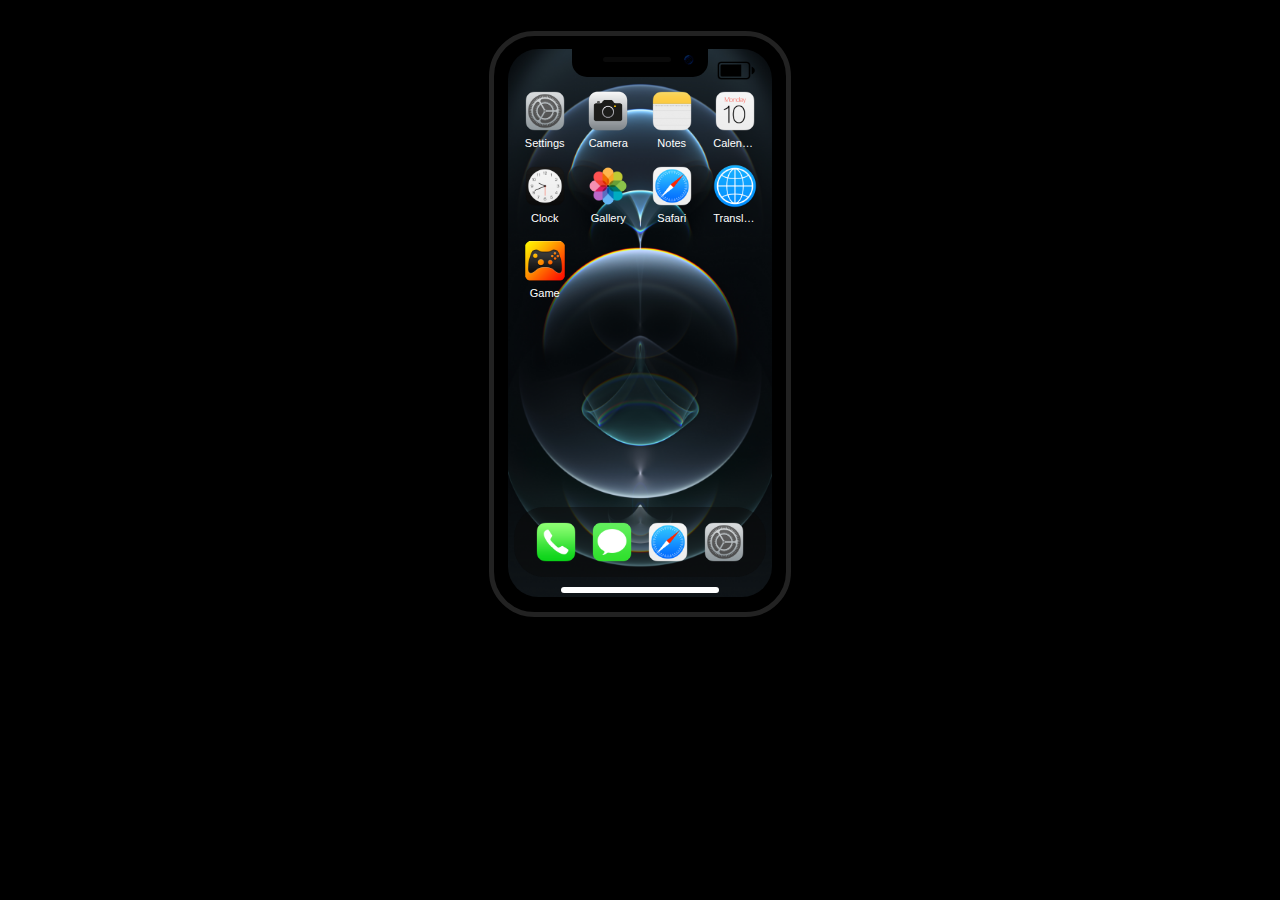
<file: index.html>
<!DOCTYPE html>
<html lang="en">

<head>
  <meta charset="UTF-8">
  <meta http-equiv="X-UA-Compatible" content="IE=edge">
  <meta name="viewport" content="width=device-width, initial-scale=1.0">
  <meta name="google-site-verification" content="TZmJpvJGmC07c7-c0HO-jUA6eMM7Heq7sFxzh0hV1k8" />
  <title>Phone</title>
  <link rel="stylesheet" href="./css/main.css">
</head>
st

<body>
  <div class="container">
    <div class="phone__box">
      <div class="phone__box-inner">

        <div class="phone__box-top">
          <span class="phone__box-camera"></span>
          <span class="phone__box-diynamic"></span>
        </div>
        <div class="time">
          <div class="time__times">
          </div>
          <div class="time__battery">
            <span class="data-battery">
            </span>
          </div>
        </div>

        <div class="phone__box-programs">
          <ul class=row>
            <li class="app">
              <div class="app-icon setting" onclick="openSettings()"></div>
              <div class="app-name">Settings</div>
            </li>
            <li class="app">
              <div class="app-icon camera"></div>
              <div class="app-name">Camera</div>
            </li>
            <li class="app">
              <div class="app-icon notes" onchange="notesBox()"></div>
              <div class="app-name">Notes</div>
            </li>
            <li class="app">
              <div class="app-icon calendars"></div>
              <div class="app-name">Calendar</div>
            </li>
          </ul>
          <ul class=row>
            <li class="app">
              <div class="app-icon clock" onclick="openClockBox()"></div>
              <div class="app-name">Clock</div>
            </li>
            <li class="app">
              <div class="app-icon photos"></div>
              <div class="app-name">Gallery</div>
            </li>
            <li class="app">
              <div class="app-icon icon__gugls" onclick="openGoogleSearch()"></div>
              <div class="app-name">Safari<div>
            </li>
            <li class="app">
              <div class="app-icon kril" onclick="blockTranslate()"></div>
              <div class="app-name">Translator</div>
            </li>
          </ul>
          <ul class=row>
            <li class="app">
              <div class="app-icon games" onclick="games(и)"></div>
              <div class="app-name">Game</div>
            </li>
          </ul>
        </div>

        <div class="phone__box-botton ">
          <ul class=row>
            <li class="app">
              <div class="app-icon message" onclick="openPhone()"></div>
            </li>
            <li class="app">
              <div class="app-icon phone" onclick="openMessages()"></div>
            </li>
            <li class="app">
              <div class="app-icon web" onclick="openGoogleSearch()"></div>
            </li>
            <li class="app">
              <div class="app-icon setting" onclick="openSettings()"></div>
            </li>
          </ul>
        </div>

        <span class="phone-box-span"></span>

        <div class="calendar"></div>

        <div id="videos-container"></div>

        <div class="clock__box">
          <div class="alarm-container">
            <div class="wrapper">
              <input type="time" name="" class="alarm-time" />
              <button type="submit" class="btn-alarm">Set Alarm</button>
              <div class="optionS">
                <button class="btn-snooze">Snooze for 5s</button>
                <button class="btn-stopalarm">Stop Alarm</button>
              </div>
            </div>
          </div>
        </div>

        <div class="translate">
          <div class="translate__data">
            <textarea class="text__input" cols="30" rows="10"></textarea>
            <div>
              <button class="translate__btn">Krill ↔ Lotin</button>
              <button class="change__btn">Lotin ↔ Krill</button>
            </div>
            <textarea class="text__data" cols="30" rows="10"></textarea>
          </div>
        </div>

        <div class="notes__box">
          <div class="notes-list">
            <div class="box-notes">
              <h4 class="notes-header">My user in telegram</h4>
              <p class="notes-text">@mv_nuriddin</p>
            </div>
            <button class="notes__block-btn">➕</button>
          </div>
          <form class="form-notes">
            <div>
              <button class="form__close"><img src="./img/pngegg-back.png" width="10" height="10"></button>
              <input class="inpet__notes-form" type="text" placeholder="Header"
                style="padding: 10px 0; margin-bottom: 10px;">
            </div>
            <textarea class="area__notes-form" cols="30" rows="10%" placeholder="Start typing"></textarea>
          </form>
        </div>

        <div class="game__box none">
          <div class="game">
            <h1>Угадай число</h1>
            <p>Введите число от 1 до 100:</p>
            <input type="number" id="guessInput">
            <button onclick="checkGuess()">Проверить</button>
            <p id="message"></p>
          </div>
        </div>

        <!-- <div class="block__display">
          <div class="block-data"></div>
        </div> -->

      </div>
    </div>
  </div>
  </div>
  <script src="./js/main.js"></script>
</body>

</html>
</file>
<file: css/main.css>
html {
  height: 100%;
  scroll-behavior: smooth;
}

*,
*::before,
*::after {
  box-sizing: border-box;
}

body {
  font-family: 'Barlow', 'Fraunces', sans-serif;
  display: flex;
  flex-direction: column;
  height: 100%;
  margin: 0;
  background-color: black;

}

main {
  flex-grow: 1;
}

img {
  vertical-align: middle;
  object-fit: cover;
}

a {
  text-decoration: none;
}

ul {
  list-style-type: none;
  margin: 0;
  padding: 0;
}

ol {
  list-style-type: none;
  margin: 0;
  padding: 0;
}

p {
  margin: 0;
}

.container {
  width: 100%;
  max-width: 1380px;
  margin: 0 auto;
}

.visually-hidden {
  clip: rect(0 0 0 0);
  clip-path: inset(50%);
  height: 1px;
  overflow: hidden;
  position: absolute;
  white-space: nowrap;
  width: 1px;
}

.phone__box {
  margin: 13px auto;
  border: 1.5mm solid #222222;
  border-radius: 12mm;
  width: 100%;
  max-width: 80mm;
  height: 155mm;
  background-color: transparent;
}

.phone__box-inner {
  position: relative;
  margin: 13px auto;
  border-radius: 8mm;
  width: 100%;
  background-size: 100%;
  max-width: 70mm;
  height: 145mm;
  background-image: url('../img/bg-img.jpg');
  background-repeat: no-repeat;
  background-position: center center;
  display: flex;
  justify-content: center;
}

.phone__box-top {
  position: absolute;
  width: 36mm;
  height: 7.5mm;
  border-radius: 0 0 15px 15px;
  background-color: black;
  z-index: 999;
}

.phone__box-camera {
  position: absolute;
  top: 6px;
  right: 14px;
  border-radius: 50%;
  width: 10px;
  height: 10px;
  background-repeat: no-repeat;
  background-image: url('../img/front-cam.png');
  background-position: center center;
  background-size: 110%;
  opacity: 0.3;
}

.phone__box-diynamic {
  position: absolute;
  top: 7.8px;
  left: 23%;
  width: 68px;
  height: 5px;
  border-radius: 50px;
  background-color: #141414;
  opacity: 0.5;
}

.phone__box-botton {
  position: absolute;
  background: rgba(10, 10, 10, .5);
  border-radius: inherit;
  height: 70px;
  bottom: 20px;
  width: 95%;
  padding: 35px 20px;
  box-sizing: border-box;
  display: flex;
  align-items: center;
}

.phone-box-span {
  margin-bottom: 4.5px;
  position: absolute;
  border-radius: 10px;
  bottom: 0;
  width: 60%;
  height: 5.5px;
  background-color: #fff;
  z-index: 999;
}

.row {
  display: flex;
  justify-content: space-between;
  padding: 0;
  margin: 0;
  list-style: none;
  width: 100%;
}

.app {
  width: 44px;
  height: auto;
  text-align: center;
  margin: 0;
}

.app-icon {
  height: 44px;
  width: 44px;
  background-repeat: no-repeat;
  background-size: 100%;
  background-position: center center;
}

.message {
  background-image: url('../img/pngegg-phone.png');
}

.phone {
  background-image: url('../img/pngegg-message.png');
}

.web {
  background-image: url('../img/pngegg-safary.png');
}

.setting {
  background-image: url('../img/pngegg-settings.png');
}

.games {
  background-image: url('../img/pngegg-game.png');
  border-radius: 13px;
}

.phone__box-programs {
  margin-top: 20px;
  width: 100%;
  height: 420px;
  display: flex;
  flex-direction: column;
  gap: 15px;
  padding: 20px 15px;
}

.app-name {
  width: 44px;
  white-space: nowrap;
  overflow: hidden;
  text-overflow: ellipsis;
  margin-top: 4px;
  text-align: center;
  font-size: 11px;
  color: #fff;
}

.calendars {
  background-image: url('../img/pngegg-calendar.png');
}

.notes {
  background-image: url('../img/pngegg-notes.png');
}

.camera {
  background-image: url('../img/pngegg-camera.png');
}

.clock {
  background-image: url('../img/pngegg-clock.png');
}

.photos {
  background-image: url('../img/pngegg-gallery.png');
}

.icon__gugls {
  background-image: url('../img/pngegg-safary.png');
}

.kril {
  background-image: url('../img/pngegg-translate.png');
}


/* calendar */

.calendar {
  display: none;
}

.colors-span {
  background-color: #141414;
}

.block {
  display: block;
}


.calendar {
  width: 100%;
  max-width: 265px;
  height: 548px;
  position: absolute;
  margin: 0 auto;
  padding: 30px 0;
  background-color: #fff;
  border-radius: 10px;
  box-shadow: 0 2px 5px rgba(0, 0, 0, 0.1);
  overflow-y: scroll;
  overflow-x: hidden;
  scrollbar-width: thin;
  border-radius: 33px;
}

.calendar::-webkit-scrollbar {
  width: 5px;
}

.calendar::-webkit-scrollbar-track {
  background-color: #f2f2f2;
}

.calendar::-webkit-scrollbar-thumb {
  background-color: #888888;
  border-radius: 4px;
}

.calendar::-webkit-scrollbar-thumb:hover {
  background-color: #555555;
}



.month {
  background-color: #333;
  color: #fff;
  padding: 10px;
  text-align: center;
  font-weight: bold;
  font-size: 20px;
}

.weekdays {
  display: flex;
  justify-content: space-between;
  padding: 10px;
  background-color: #666;
  color: #fff;
  font-weight: bold;
}

table {
  width: 100%;
  border-collapse: collapse;
  background-color: #fff;
  color: #333;
}

td {
  text-align: center;
  padding: 4px;
  border-right: 1px solid #ccc;
  border-bottom: 1px solid #ccc;
}

.today {
  background-color: #ffcc66;
  color: #fff;
  font-weight: bold;
}

/* game */

.game h1 {
  margin: 0;
}

.game__box {
  position: absolute;
  width: 100%;
  height: 100%;
  border-radius: 33px;
  background-color: #fff;
}

.game {
  display: flex;
  margin-top: 50px;
  padding: 0px 20px 0;
  flex-direction: column;
  gap: 20px;
  height: 100%;
}


/* time  */

.time {
  display: flex;
  position: absolute;
  width: 100%;
  max-width: 236px;
  justify-content: space-between;
  z-index: 999;
}

.time__times {
  color: transparent;
  font-size: 17px;
  font-weight: bold;
  align-self: center;
  z-index: 999;
}

.time__battery {
  background-repeat: no-repeat;
  background-image: url('../img/pngegg-charge.png');
  background-size: 100%;
  align-self: center;
  width: 43px;
  height: 43px;
  color: transparent;
  z-index: 999;
}

.data-battery {
  position: relative;
  font-size: 10px;
  right: -6.7px;
  top: 10.8px;
}

/* video */


#videos-container {
  position: absolute;
  width: 100%;
  height: 100%;
  padding-top: 56.25%;
  overflow: hidden;
  z-index: -11;
}

#videos-container video {
  position: absolute;
  top: 0;
  left: 0;
  width: 100%;
  height: 100%;
  border-radius: 32px;
  object-fit: cover;
}

/* clock */

.clock__box {
  display: none;
}

.block__clock {
  display: block;
  position: absolute;
  width: 100%;
  height: 100%;
  border-radius: 33px;
  background-color: #f2f2f2;
  display: flex;
  align-items: center;
  text-align: center;
  justify-content: center;
}

.wrapper {
  display: flex;
  gap: 20px;
  flex-direction: column;
}

.btn-alarm {
  color: rgb(56, 56, 249);
  background-color: transparent;
  border: 1px solid rgb(56, 56, 249);
}

.optionS {
  display: none;
}

.optionS__block {
  display: block;
}

/* translator */
.translate {
  display: none;
}

.translate__block {
  display: block;
  position: absolute;
  text-align: center;
  background-color: #fff;
  width: 100%;
  height: 100%;
  border-radius: 33px;
  display: flex;
  align-items: center;
  text-align: center;
  justify-content: center;
}

.translate__data {
  display: flex;
  gap: 20px;
  flex-direction: column;
}

.translate__btn,
.change__btn {
  color: rgb(67, 67, 211);
  border-radius: 10px;
  background-color: transparent;
  border: 1px solid rgb(67, 67, 211);
}

/* notes */
.notes__box {
  position: absolute;
  text-align: center;
  background-color: #fff;
  width: 100%;
  height: 100%;
  border-radius: 37px;
  display: flex;
  align-items: self-start;
  text-align: center;
  justify-content: center;
  display: none;
  /* display: block; */
}

.notes__box-none {
  display: block;
}

.form-notes {
  margin: 50px 0;
  display: flex;
  gap: 15px;
  flex-direction: column;
}

.none {
  display: none;
}

.notes-list {
  margin-top: 40px;
  /* display: none; */
}

.box-notes {
  width: 245px;
  padding: 15px 20px;
  background-color: #ccc;
  border-radius: 12px;
  text-align: left;
  margin: 0 auto;

}

.notes-header {
  margin: 0;
  font-size: 15px;
}

.notes-text {
  margin-top: 5px;
  font-size: 10px;
}

.notes__block-btn {
  position: absolute;
  bottom: 20px;
  right: 20px;
  background-color: #f4ae22;
  border: none;
  border-radius: 50%;
  padding: 10px 9px;
  margin: 0;
}


/* blcok */
.block__display {
  display: block;
  position: absolute;
  text-align: center;
  background-image: url('../img/bg-img.jpg');
  background-repeat: no-repeat;
  background-position: center center;
  background-size: 100%;
  width: 100%;
  height: 100%;
  border-radius: 33px;
  display: flex;
  text-align: center;
  justify-content: center;
}


.block__display-none {
  display: none;
}

.block-data {
  margin-top: 79px;
  font-weight: bold;
  font-size: 70px;
  color: #fff;
}
</file>
